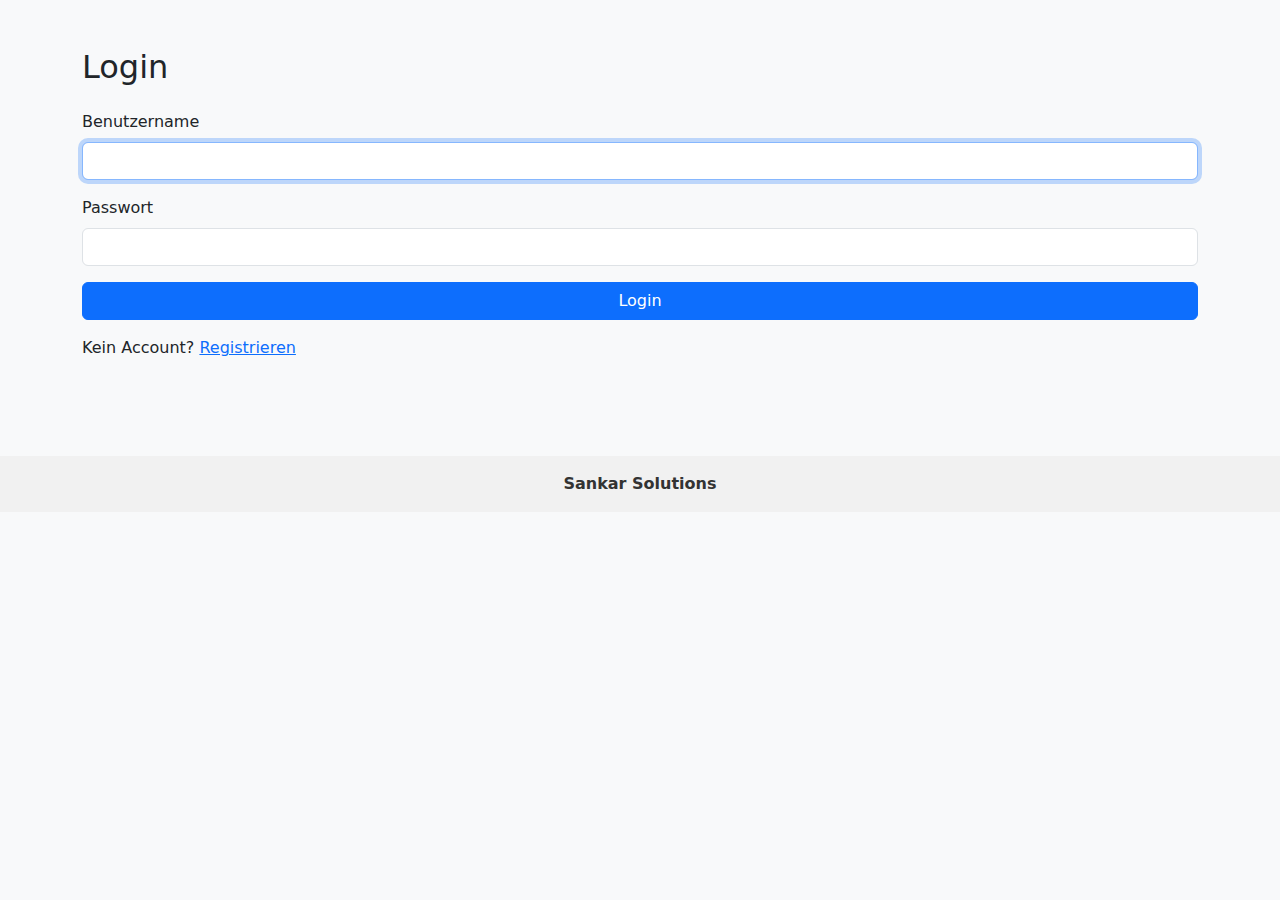
<file: templates/login.html>
<!DOCTYPE html>
<html lang="de">
<head>
  <meta charset="UTF-8" />
  <meta name="viewport" content="width=device-width, initial-scale=1" />
  <title>Login</title>
  <link href="https://cdn.jsdelivr.net/npm/bootstrap@5.3.0/dist/css/bootstrap.min.css" rel="stylesheet" />
</head>
<body class="bg-light">
  <div class="container py-5">
    <h2 class="mb-4">Login</h2>
    <form method="POST">
      <div class="mb-3">
        <label for="username" class="form-label">Benutzername</label>
        <input type="text" class="form-control" id="username" name="username" required autofocus />
      </div>
      <div class="mb-3">
        <label for="password" class="form-label">Passwort</label>
        <input type="password" class="form-control" id="password" name="password" required />
      </div>
      <button type="submit" class="btn btn-primary w-100">Login</button>
    </form>
    <p class="mt-3">Kein Account? <a href="/register">Registrieren</a></p>
  </div>
<footer style="text-align:center; padding: 1rem 0; background:#f1f1f1; width: 100%; margin-top: 2rem;">
  <a href="https://mxsa69.github.io/sankar/" target="_blank" style="text-decoration:none; color:#333; font-weight:600;">Sankar Solutions</a>
</footer>
</body>
</html>
</file>
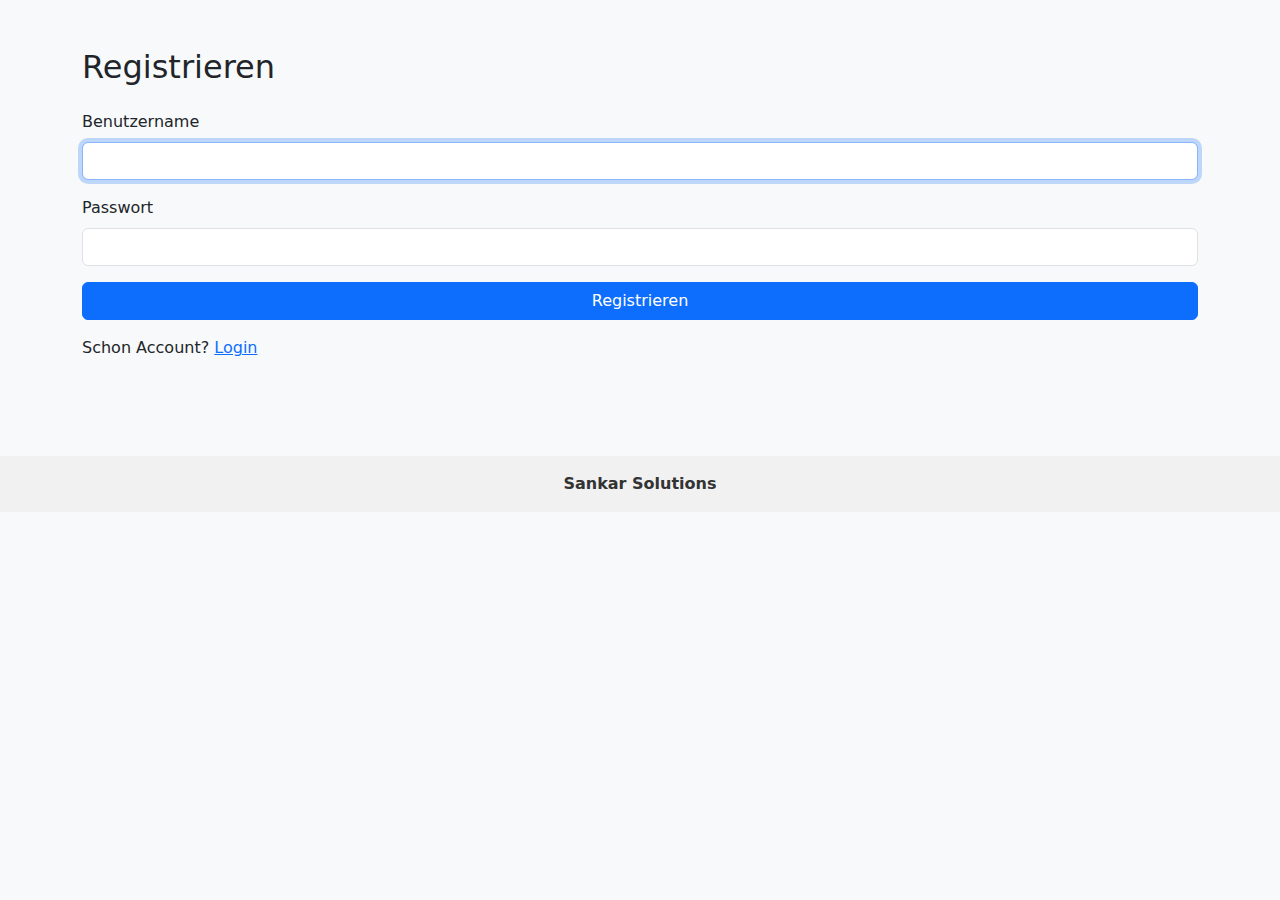
<file: templates/register.html>
<!DOCTYPE html>
<html lang="de">
<head>
  <meta charset="UTF-8" />
  <meta name="viewport" content="width=device-width, initial-scale=1" />
  <title>Registrieren</title>
  <link href="https://cdn.jsdelivr.net/npm/bootstrap@5.3.0/dist/css/bootstrap.min.css" rel="stylesheet" />
</head>
<body class="bg-light">
  <div class="container py-5">
    <h2 class="mb-4">Registrieren</h2>
    <form method="POST">
      <div class="mb-3">
        <label for="username" class="form-label">Benutzername</label>
        <input type="text" class="form-control" id="username" name="username" required autofocus />
      </div>
      <div class="mb-3">
        <label for="password" class="form-label">Passwort</label>
        <input type="password" class="form-control" id="password" name="password" required />
      </div>
      <button type="submit" class="btn btn-primary w-100">Registrieren</button>
    </form>
    <p class="mt-3">Schon Account? <a href="/login">Login</a></p>
  </div>
<footer style="text-align:center; padding: 1rem 0; background:#f1f1f1; width: 100%; margin-top: 2rem;">
  <a href="https://mxsa69.github.io/sankar/" target="_blank" style="text-decoration:none; color:#333; font-weight:600;">Sankar Solutions</a>
</footer>
</body>
</html>
</file>
